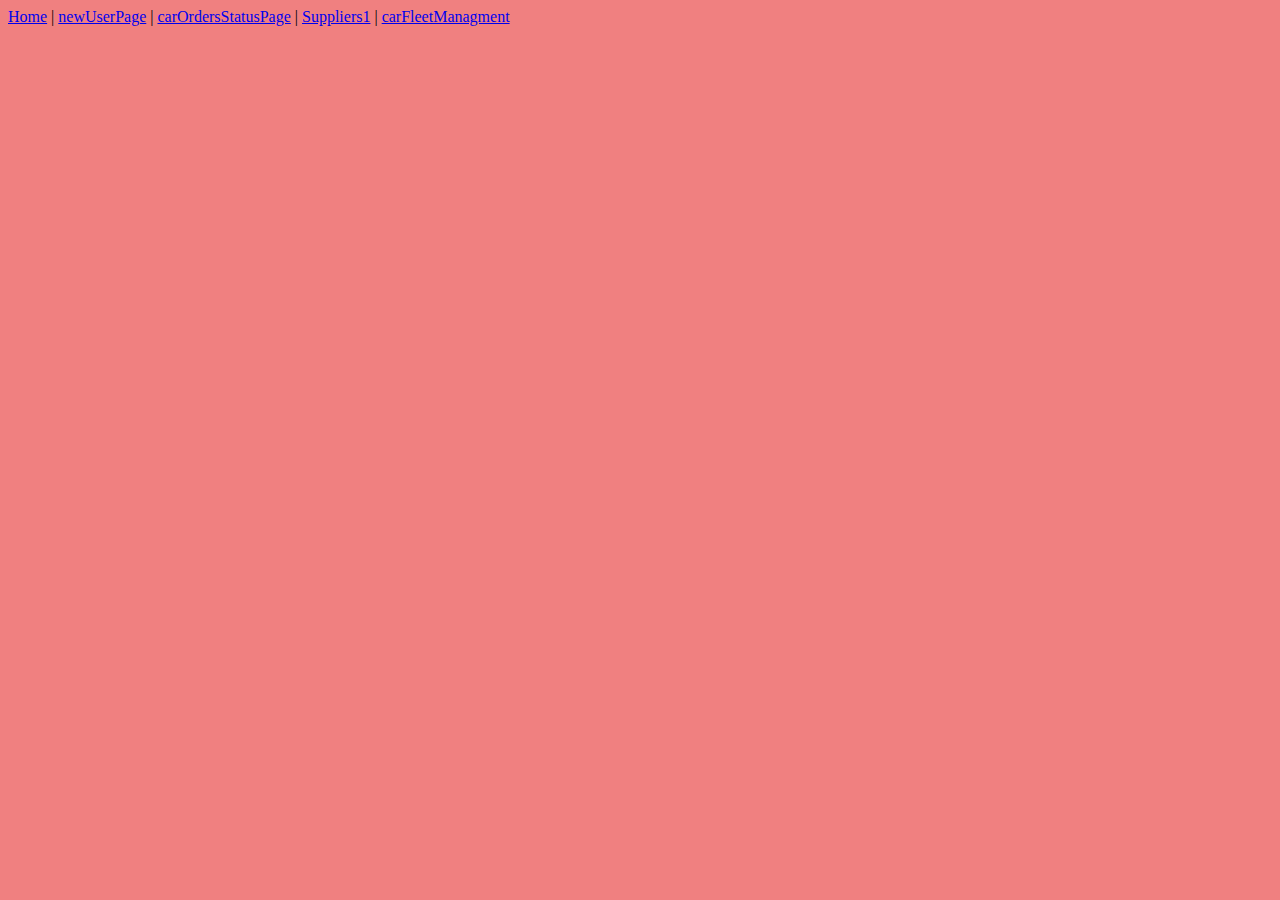
<file: FinalProject/website/MVC And Angular/index.html>
﻿<!DOCTYPE html>
<html ng-app="appModule">
<head>
    <!-- Running the appModule: -->
    <title></title>
    <meta charset="utf-8" />

    <!-- CSS: -->
    <link href="CSS/site.css" rel="stylesheet" />

    <!-- All the needed scripts: -->
    <script src="Scripts/angular.min.js"></script>
    <script src="Scripts/angular-route.min.js"></script>
    <script src="Scripts/appModule.js"></script>
    <script src="Scripts/homeModule.js"></script>
    <script src="Scripts/manufacturesModule.js"></script>
    <script src="Scripts/testModule.js"></script>
    <script src="Scripts/usersModule.js"></script>
    <script src="Scripts/carOrdersModule.js"></script>
    <script src="Scripts/carFleetModule.js"></script>
    <!--<script src="Scripts/productsModule.js"></script>
    <script src="Scripts/suppliersModule.js"></script>-->


</head>
<body>
    <a href="#/home">Home</a> | <a href="#/newUserPage">newUserPage</a> | <a href="#/carOrdersStatusPage">carOrdersStatusPage</a> | <a href="#/suppliers">Suppliers1</a> | <a href="#/carFleetManagmentPage">carFleetManagment</a>
    <!-- The view part of the current page: -->
    <div ng-view></div>

</body>
</html>
</file>
<file: FinalProject/website/MVC And Angular/CSS/site.css>
﻿body {
    background-color: lightcoral;
}
</file>
